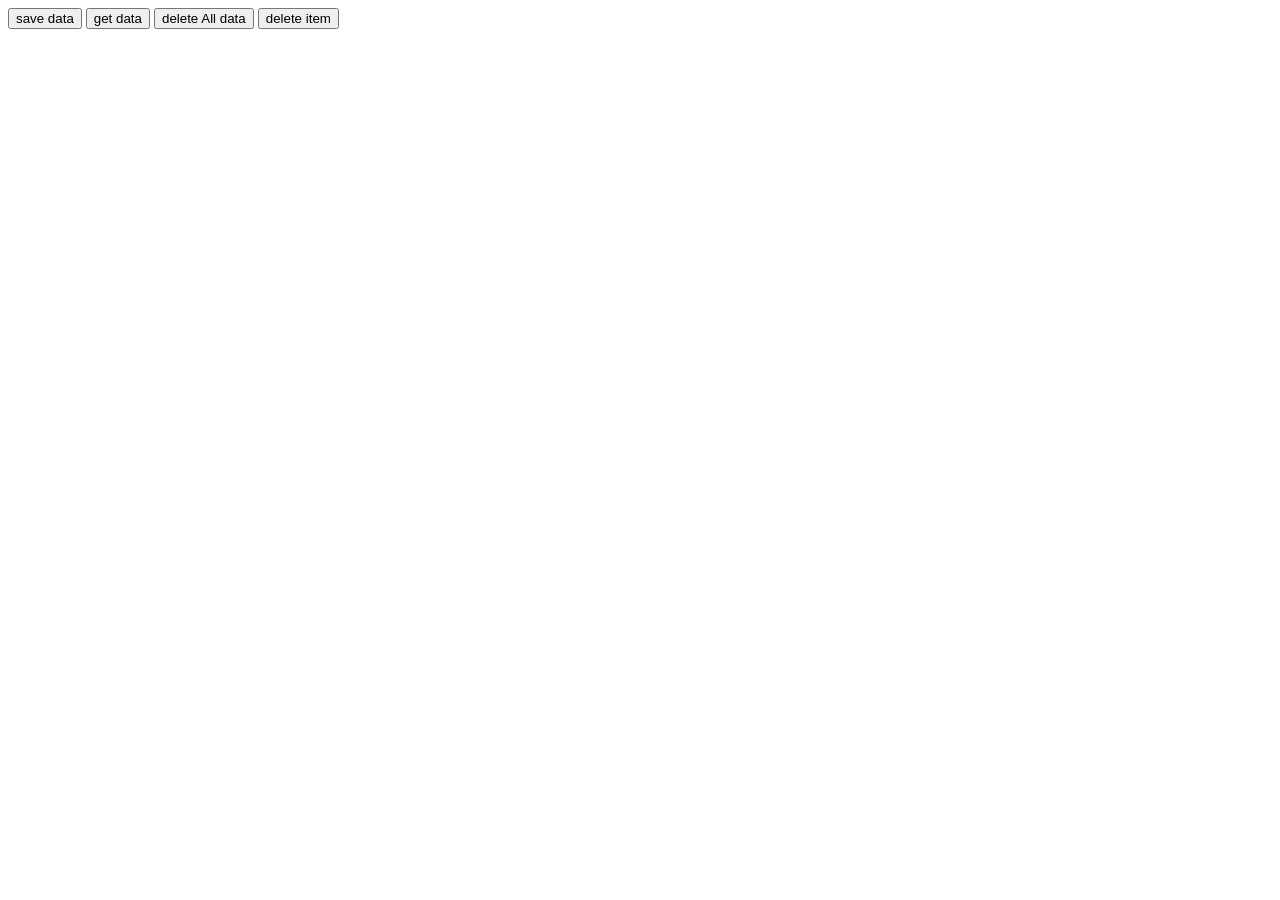
<file: local &session.html>
<!DOCTYPE html>
<html lang="en">
<head>
    <meta charset="UTF-8">
    <meta name="viewport" content="width=device-width, initial-scale=1.0">
    <title>Document</title>
</head>
<body>
    <button onclick="savedata()">save data</button>
    <button onclick="getdata()">get data</button>
    <button onclick="deleteAlldata()">delete All data</button>
    <button onclick="deleteItem()">delete item</button>
    <script>
        function savedata(){
            // localStorage.setItem("username","menna");
            // localStorage.score = 30;
            sessionStorage.setItem("time",30);
        }
        function getdata(){
            //alert(localStorage.getItem("score"));
            alert(localStorage.score);
        }
        function deleteItem(){
            localStorage.removeItem("score");
        }
        function deleteAlldata(){
            localStorage.clear();
        }
    </script>

</body>
</html>
</file>
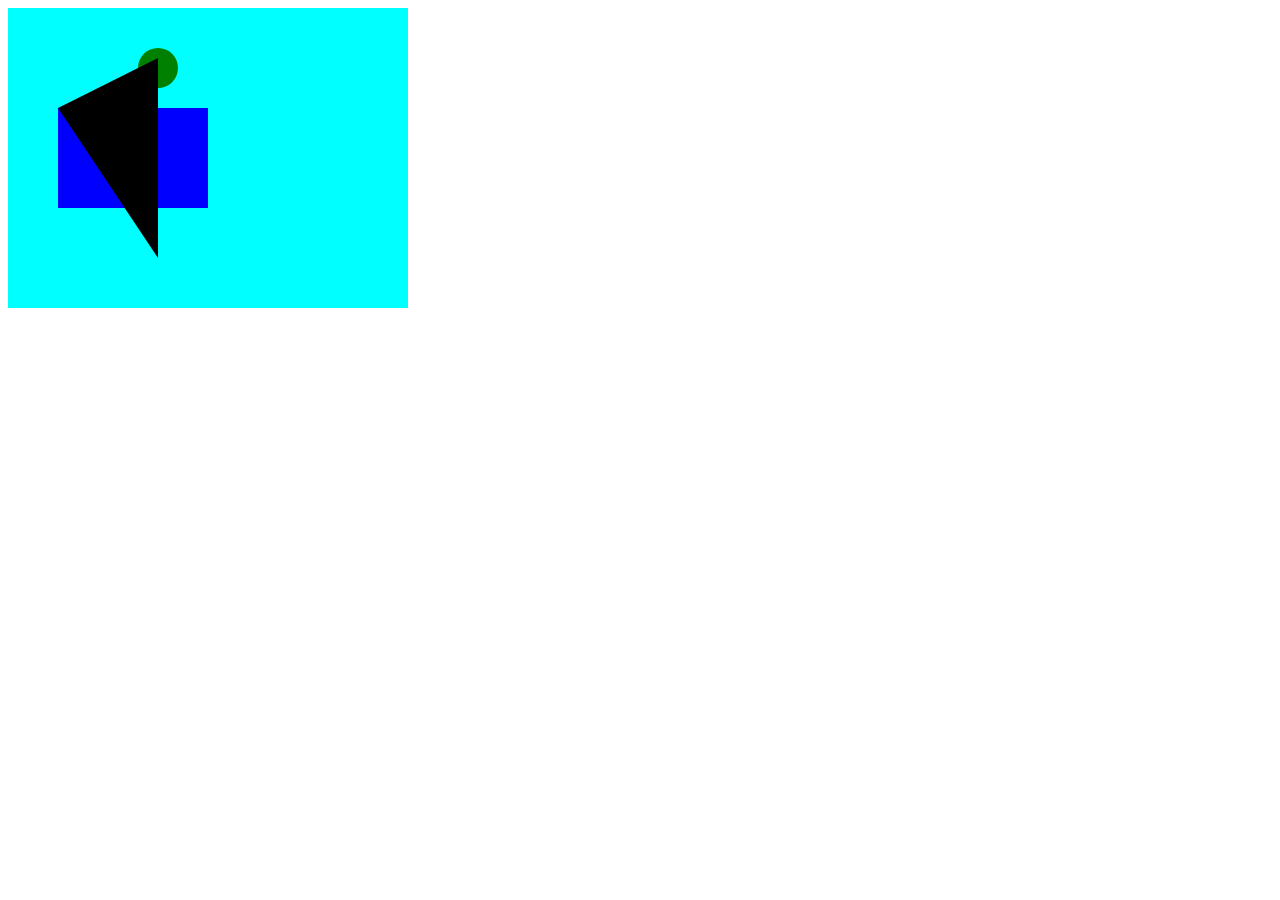
<file: svg.html>
<!DOCTYPE html>
<html lang="en">
<head>
    <meta charset="UTF-8">
    <meta name="viewport" content="width=device-width, initial-scale=1.0">
    <title>Document</title>
</head>
<body>
    <svg style="width: 400px;height:300px;background-color:aqua" >
        <rect x="50" y="100" width="150px" height="100px" style="fill:blue" ></rect>
        <circle cx="150" cy="60" r="20" style="fill: red;"></circle>
        <!-- <polygon points="20,60 105,60 30,90 100,60 300,250"></polygon> -->
         <polygon points="50,100 150,50 150,250"></polygon>
    </svg>
    <script>
        var cir = document.getElementsByTagName("circle")[0];
        cir.style.fill = "green";
    </script>
    
</body>
</html>
</file>
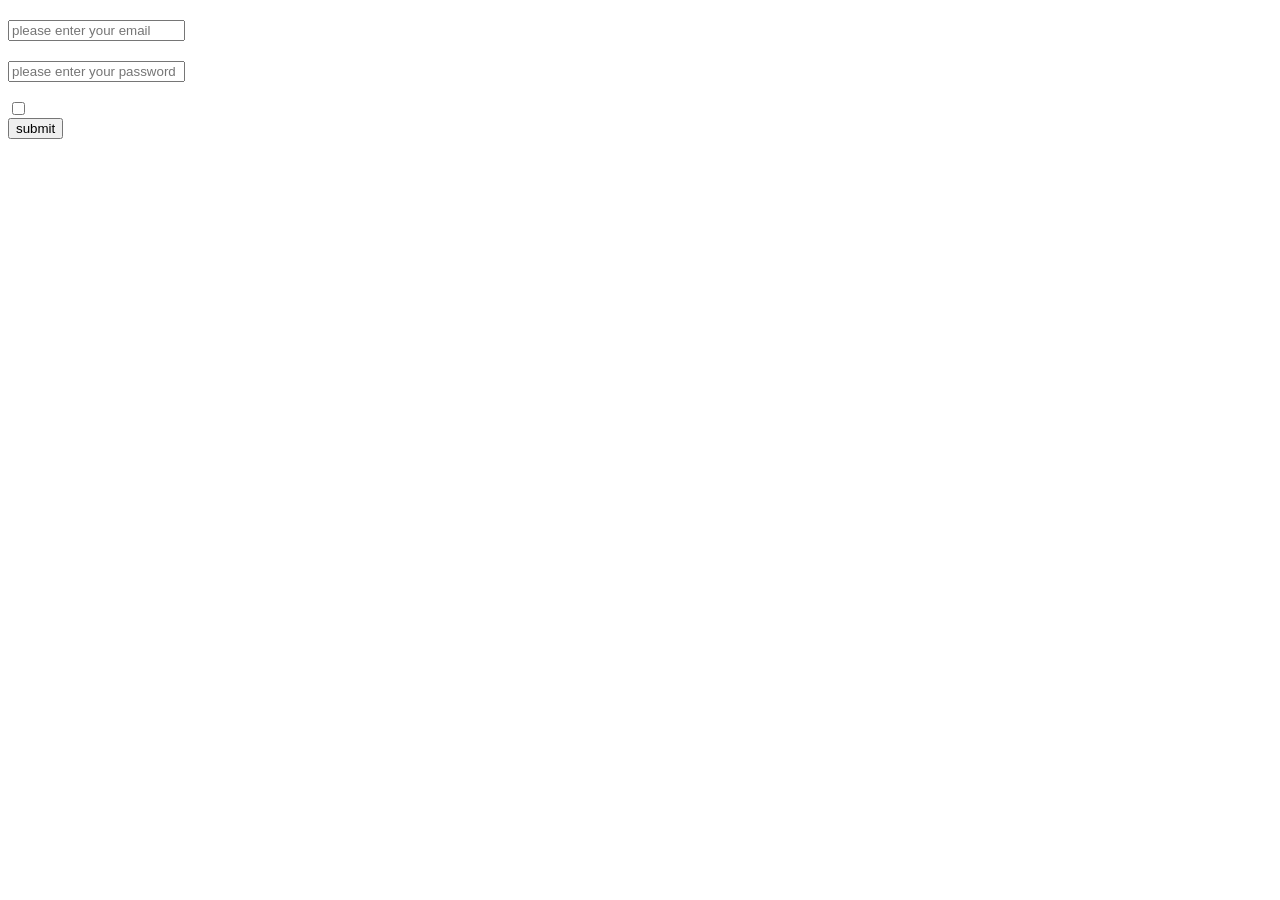
<file: Task/form.html>
<!DOCTYPE html>
<html lang="en">
<head>
    <meta charset="UTF-8">
    <meta name="viewport" content="width=device-width, initial-scale=1.0">
    <title>Form</title>
    <style>
        input{
            display: block;
            margin-top: 20px;
            
        }
    </style>
</head>
<body>
    <form action="">
        <input type="email" placeholder="please enter your email" pattern="[a-z0-9._%+\-]+@[a-z0-9.\-]+\.[a-z]{2,}$" id="email">
        <input type="password" placeholder="please enter your password" id="password">
        <input type="checkbox" name="" id="checkbox">
        <button id="submit" value="submit">submit</button>
    </form>
    <script src="js/form.js"></script>
</body>
</html>
</file>
